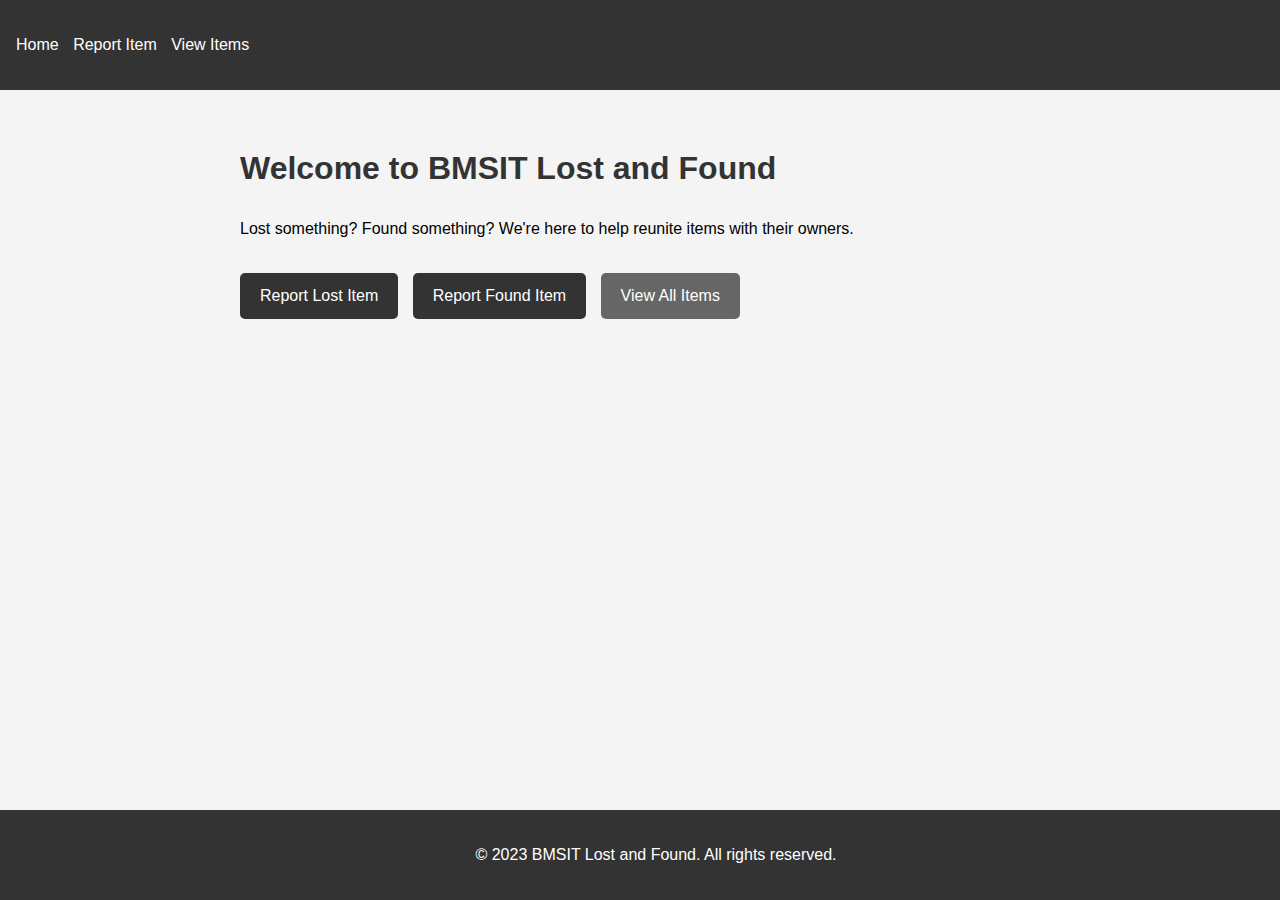
<file: index.html>
<!DOCTYPE html>
<html lang="en">
<head>
    <meta charset="UTF-8">
    <meta name="viewport" content="width=device-width, initial-scale=1.0">
    <title>BMSIT Lost and Found</title>
    <link rel="stylesheet" href="styles.css">
</head>
<body>
    <header>
        <nav>
            <ul>
                <li><a href="index.html">Home</a></li>
                <li><a href="report-item.html">Report Item</a></li>
                <li><a href="view-items.html">View Items</a></li>
            </ul>
        </nav>
    </header>
    <main>
        <h1>Welcome to BMSIT Lost and Found</h1>
        <p>Lost something? Found something? We're here to help reunite items with their owners.</p>
        <div class="button-container">
            <a href="report-item.html?type=lost" class="button">Report Lost Item</a>
            <a href="report-item.html?type=found" class="button">Report Found Item</a>
            <a href="view-items.html" class="button secondary">View All Items</a>
        </div>
    </main>
    <footer>
        <p>&copy; 2023 BMSIT Lost and Found. All rights reserved.</p>
    </footer>
</body>
</html>
</file>
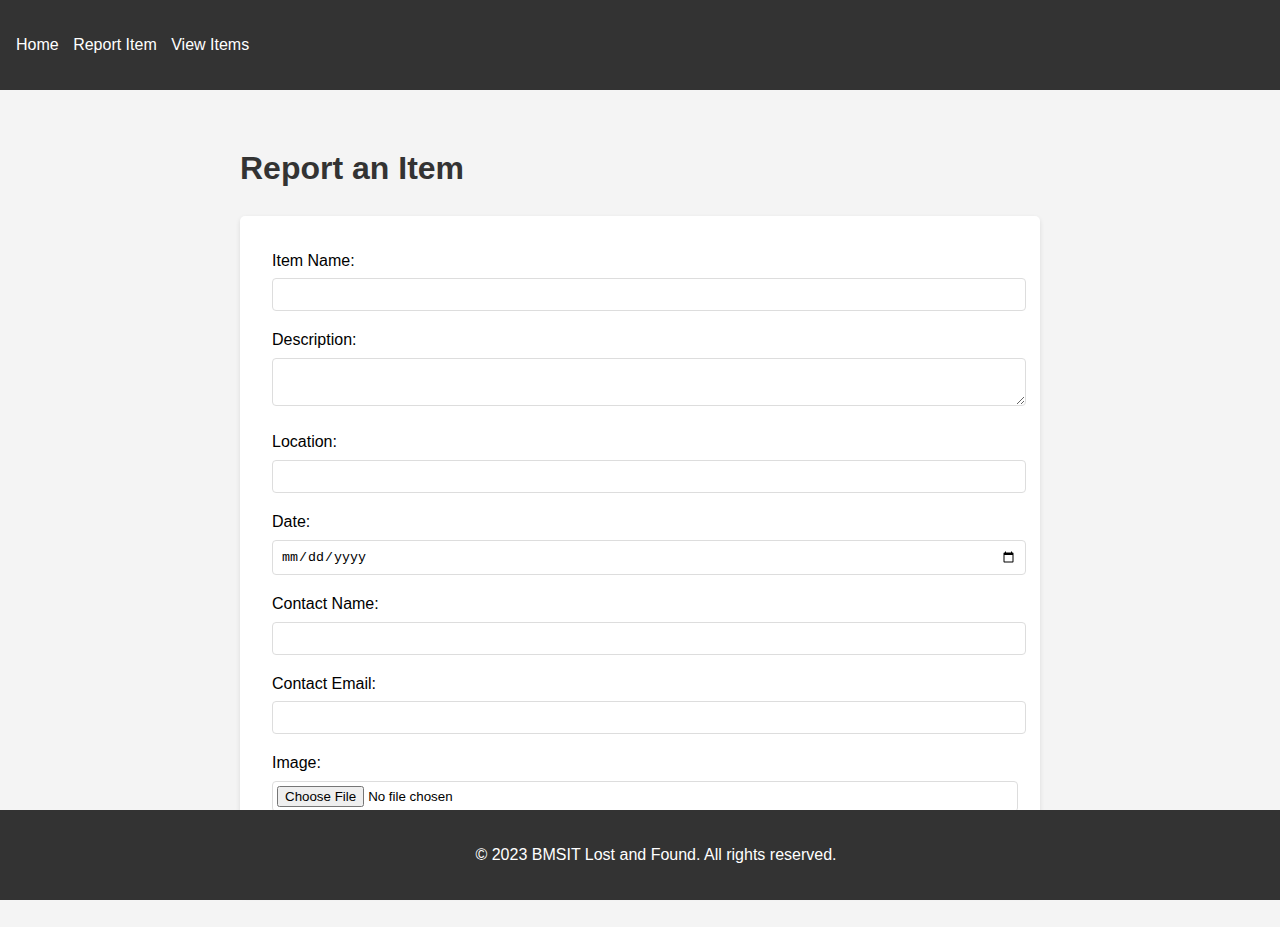
<file: report-item.html>
<!DOCTYPE html>
<html lang="en">
<head>
    <meta charset="UTF-8">
    <meta name="viewport" content="width=device-width, initial-scale=1.0">
    <title>Report Item - BMSIT Lost and Found</title>
    <link rel="stylesheet" href="styles.css">
</head>
<body>
    <header>
        <nav>
            <ul>
                <li><a href="index.html">Home</a></li>
                <li><a href="report-item.html">Report Item</a></li>
                <li><a href="view-items.html">View Items</a></li>
            </ul>
        </nav>
    </header>
    <main>
        <h1 id="form-title">Report an Item</h1>
        <form id="item-form">
            <label for="item-name">Item Name:</label>
            <input type="text" id="item-name" name="item-name" required>

            <label for="item-description">Description:</label>
            <textarea id="item-description" name="item-description" required></textarea>

            <label for="item-location">Location:</label>
            <input type="text" id="item-location" name="item-location" required>

            <label for="item-date">Date:</label>
            <input type="date" id="item-date" name="item-date" required>

            <label for="contact-name">Contact Name:</label>
            <input type="text" id="contact-name" name="contact-name" required>

            <label for="contact-email">Contact Email:</label>
            <input type="email" id="contact-email" name="contact-email" required>

            <label for="item-image">Image:</label>
            <input type="file" id="item-image" name="item-image" accept="image/*">

            <button type="submit" class="button">Submit</button>
        </form>
    </main>
    <footer>
        <p>&copy; 2023 BMSIT Lost and Found. All rights reserved.</p>
    </footer>
    <script src="script.js"></script>
</body>
</html>
</file>
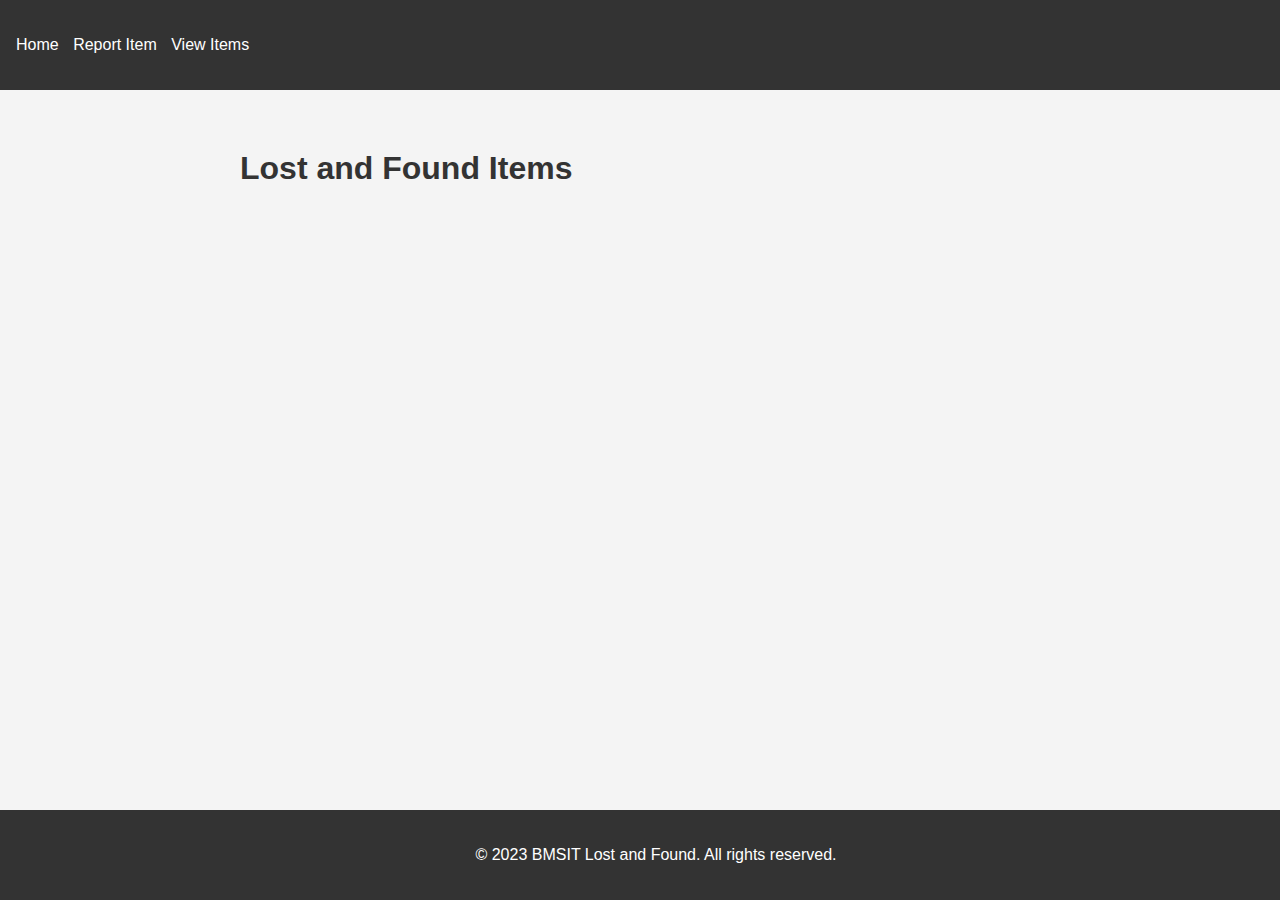
<file: view-items.html>
<!DOCTYPE html>
<html lang="en">
<head>
    <meta charset="UTF-8">
    <meta name="viewport" content="width=device-width, initial-scale=1.0">
    <title>View Items - BMSIT Lost and Found</title>
    <link rel="stylesheet" href="styles.css">
</head>
<body>
    <header>
        <nav>
            <ul>
                <li><a href="index.html">Home</a></li>
                <li><a href="report-item.html">Report Item</a></li>
                <li><a href="view-items.html">View Items</a></li>
            </ul>
        </nav>
    </header>
    <main>
        <h1>Lost and Found Items</h1>
        <div id="items-container"></div>
    </main>
    <footer>
        <p>&copy; 2023 BMSIT Lost and Found. All rights reserved.</p>
    </footer>
    <script src="script.js"></script>
</body>
</html>
</file>
<file: styles.css>
body {
    font-family: Arial, sans-serif;
    line-height: 1.6;
    margin: 0;
    padding: 0;
    background-color: #f4f4f4;
}

header {
    background-color: #333;
    color: #fff;
    padding: 1rem;
}

nav ul {
    list-style-type: none;
    padding: 0;
}

nav ul li {
    display: inline;
    margin-right: 10px;
}

nav ul li a {
    color: #fff;
    text-decoration: none;
}

main {
    padding: 2rem;
    max-width: 800px;
    margin: 0 auto;
}

h1 {
    color: #333;
}

.button-container {
    margin-top: 2rem;
}

.button {
    display: inline-block;
    background-color: #333;
    color: #fff;
    padding: 10px 20px;
    text-decoration: none;
    border-radius: 5px;
    margin-right: 10px;
}

.button.secondary {
    background-color: #666;
}

form {
    background-color: #fff;
    padding: 2rem;
    border-radius: 5px;
    box-shadow: 0 2px 5px rgba(0, 0, 0, 0.1);
}

label {
    display: block;
    margin-bottom: 5px;
}

input[type="text"],
input[type="email"],
input[type="date"],
textarea,
input[type="file"] {
    width: 100%;
    padding: 8px;
    margin-bottom: 1rem;
    border: 1px solid #ddd;
    border-radius: 4px;
}

input[type="file"] {
    padding: 4px;
}

button[type="submit"] {
    background-color: #333;
    color: #fff;
    padding: 10px 20px;
    border: none;
    border-radius: 5px;
    cursor: pointer;
}

.item-card {
    background-color: #fff;
    border-radius: 5px;
    box-shadow: 0 2px 5px rgba(0, 0, 0, 0.1);
    padding: 1rem;
    margin-bottom: 1rem;
}

.item-card h2 {
    margin-top: 0;
}

.item-card img {
    max-width: 100%;
    height: auto;
    margin-bottom: 1rem;
}

footer {
    background-color: #333;
    color: #fff;
    text-align: center;
    padding: 1rem;
    position: fixed;
    bottom: 0;
    width: 100%;
}

.message {
    padding: 10px;
    border-radius: 5px;
    margin-bottom: 1rem;
}

.success {
    background-color: #d4edda;
    color: #155724;
    border: 1px solid #c3e6cb;
}

.error {
    background-color: #f8d7da;
    color: #721c24;
    border: 1px solid #f5c6cb;
}
</file>
